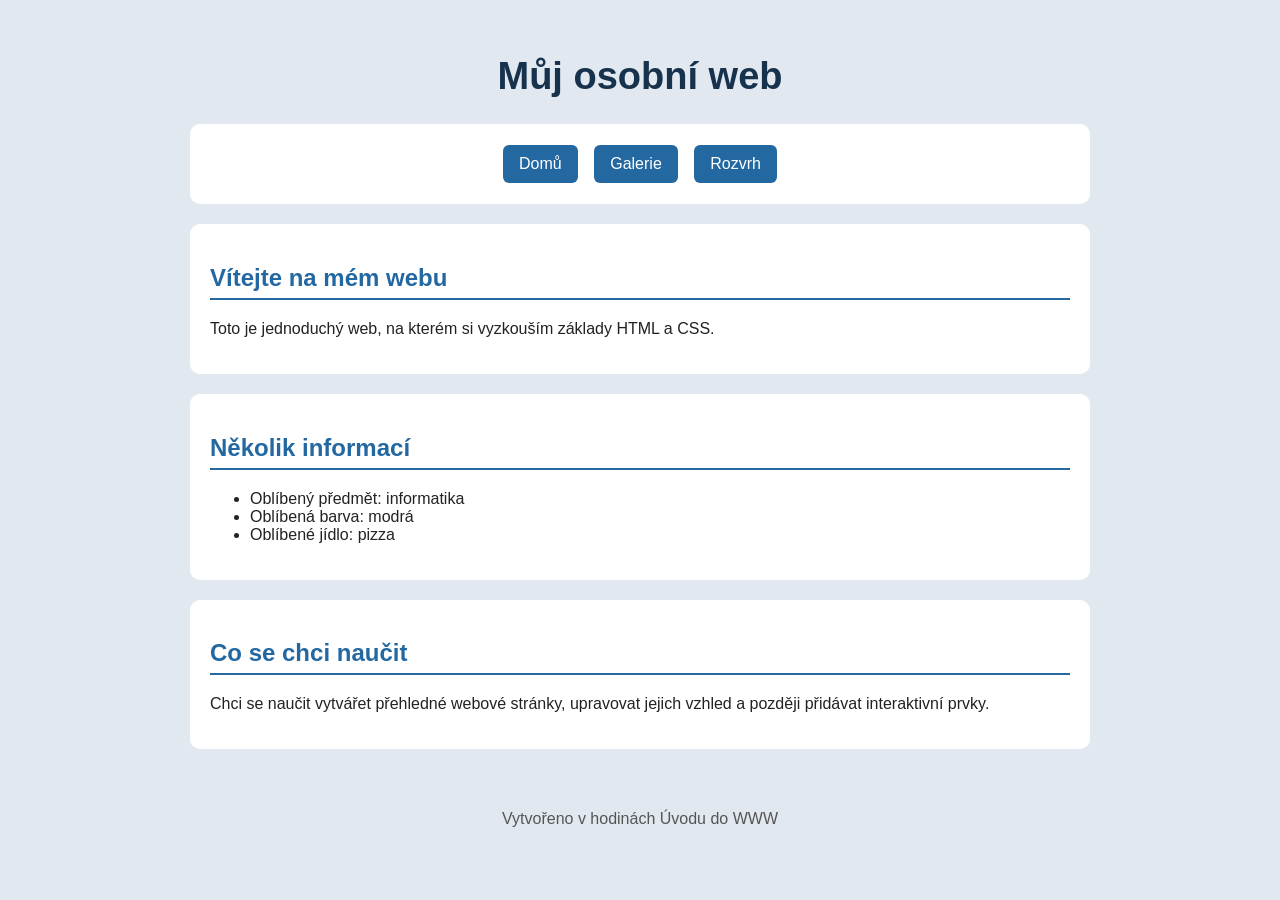
<file: index.html>
<!doctype html>
<html lang="cs">
<head>
    <meta charset="UTF-8">
    <meta name="viewport" content="width=device-width, initial-scale=1.0">
    <title>Můj web | Domů</title>
    <link rel="stylesheet" href="style.css">
</head>
<body>
<header>
    <h1>Můj osobní web</h1>

    <nav>
        <a href="index.html">Domů</a>
        <a href="galerie.html">Galerie</a>
        <a href="rozvrh.html">Rozvrh</a>
    </nav>
</header>

<main>
    <section class="uvod">
        <h2>Vítejte na mém webu</h2>

        <p>
            Toto je jednoduchý web, na kterém si vyzkouším základy HTML a CSS.
        </p>
    </section>

    <section>
        <h2>Několik informací</h2>

        <ul>
            <li>Oblíbený předmět: informatika</li>
            <li>Oblíbená barva: modrá</li>
            <li>Oblíbené jídlo: pizza</li>
        </ul>
    </section>

    <section>
        <h2>Co se chci naučit</h2>

        <p>
            Chci se naučit vytvářet přehledné webové stránky,
            upravovat jejich vzhled a později přidávat interaktivní prvky.
        </p>
    </section>
</main>

<footer>
    <p>Vytvořeno v hodinách Úvodu do WWW</p>
</footer>
</body>
</html>
</file>
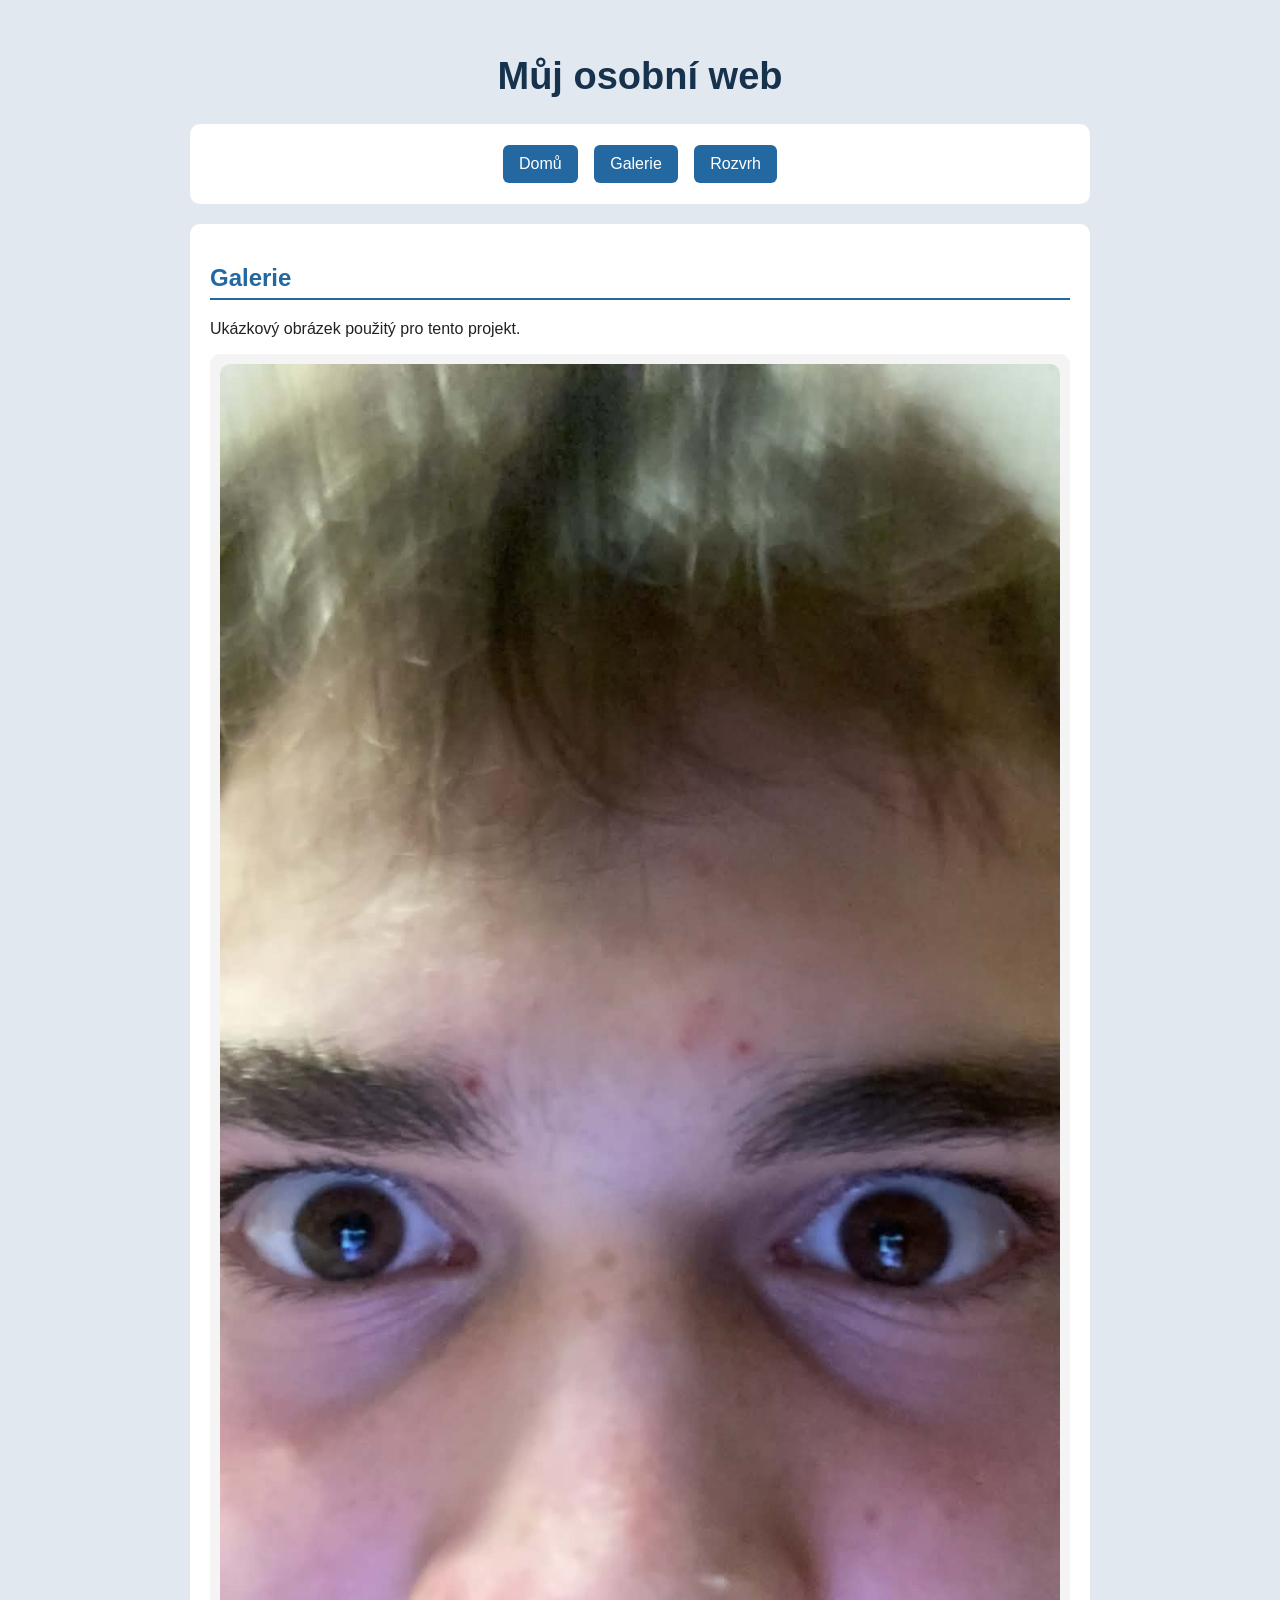
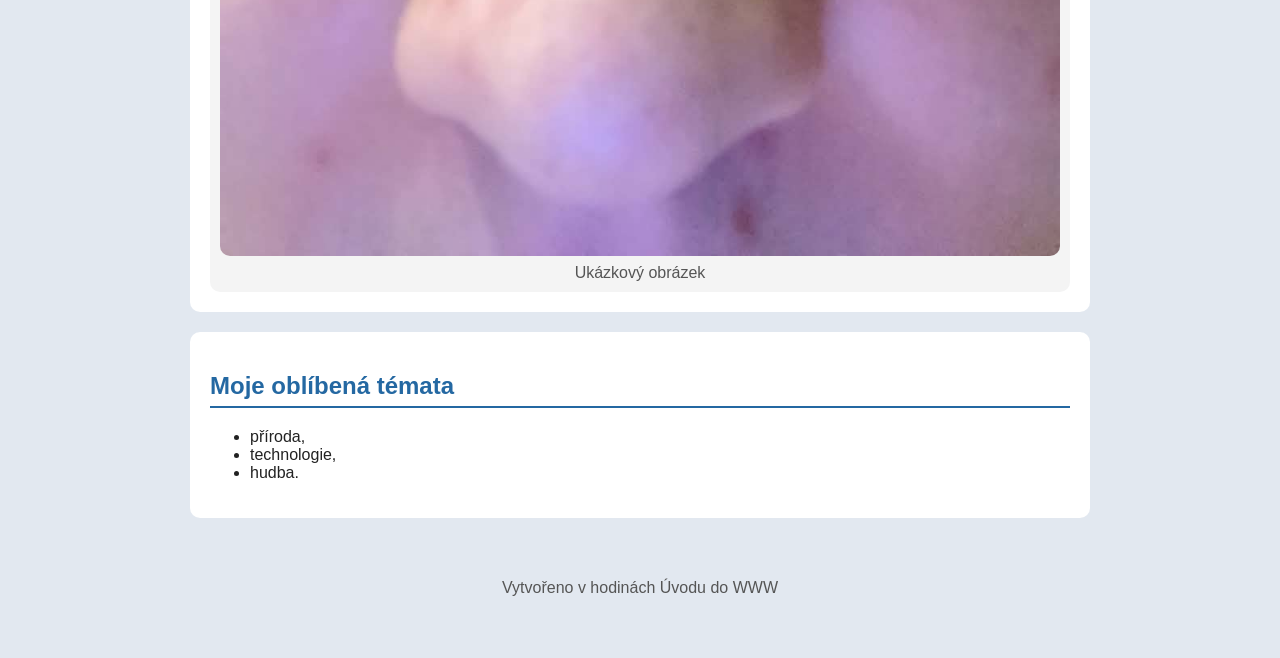
<file: galerie.html>
<!doctype html>
<html lang="cs">
<head>
    <meta charset="UTF-8">
    <meta name="viewport" content="width=device-width, initial-scale=1.0">
    <title>Můj web | Galerie</title>
    <link rel="stylesheet" href="style.css">
</head>
<body>
<header>
    <h1>Můj osobní web</h1>

    <nav>
        <a href="index.html">Domů</a>
        <a href="galerie.html">Galerie</a>
        <a href="rozvrh.html">Rozvrh</a>
    </nav>
</header>

<main>
    <section>
        <h2>Galerie</h2>

        <p>
            Ukázkový obrázek použitý pro tento projekt.
        </p>

        <figure>
            <img
                    src="images/1000003492.jpg"
                    alt="Zozu"
            >
            <figcaption>Ukázkový obrázek</figcaption>
        </figure>
    </section>

    <section>
        <h2>Moje oblíbená témata</h2>

        <ul>
            <li>příroda,</li>
            <li>technologie,</li>
            <li>hudba.</li>
        </ul>
    </section>
</main>

<footer>
    <p>Vytvořeno v hodinách Úvodu do WWW</p>
</footer>
</body>
</html>
</file>
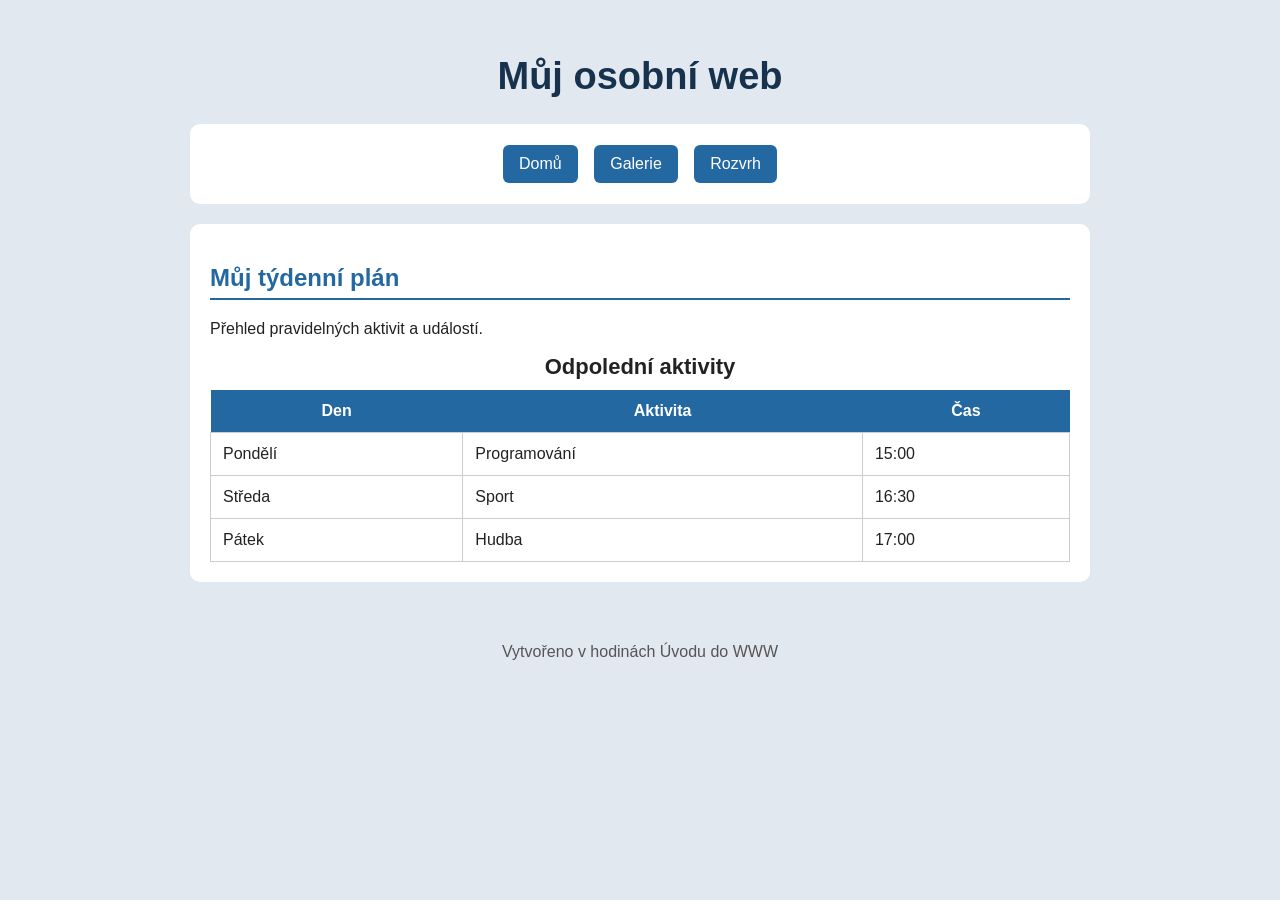
<file: rozvrh.html>
<!doctype html>
<html lang="cs">
<head>
    <meta charset="UTF-8">
    <meta name="viewport" content="width=device-width, initial-scale=1.0">
    <title>Můj web | Rozvrh</title>
    <link rel="stylesheet" href="style.css">
</head>
<body>
<header>
    <h1>Můj osobní web</h1>

    <nav>
        <a href="index.html">Domů</a>
        <a href="galerie.html">Galerie</a>
        <a href="rozvrh.html">Rozvrh</a>
    </nav>
</header>

<main>
    <section>
        <h2>Můj týdenní plán</h2>

        <p>
            Přehled pravidelných aktivit a událostí.
        </p>

        <table>
            <caption>Odpolední aktivity</caption>
            <thead>
            <tr>
                <th>Den</th>
                <th>Aktivita</th>
                <th>Čas</th>
            </tr>
            </thead>
            <tbody>
            <tr>
                <td>Pondělí</td>
                <td>Programování</td>
                <td>15:00</td>
            </tr>
            <tr>
                <td>Středa</td>
                <td>Sport</td>
                <td>16:30</td>
            </tr>
            <tr>
                <td>Pátek</td>
                <td>Hudba</td>
                <td>17:00</td>
            </tr>
            </tbody>
        </table>
    </section>
</main>

<footer>
    <p>Vytvořeno v hodinách Úvodu do WWW</p>
</footer>
</body>
</html>
</file>
<file: style.css>
/* 1. Celá stránka */
body{
    max-width: 900px;
    margin: 0 auto;
    padding: 30px;

    background-color: #e2e8f0;
    color: #222222;

    font-family: Verdana, Geneva, Tahoma, sans-serif;
}

/* 2. Nadpisy */
h1{
    color: #17324d;
    font-size: 38px;
    text-align: center;
    font-family: Verdana, Geneva, Tahoma, sans-serif;
}

h2{
    color: #2468a2;
    border-bottom: 2px solid #2468a2;
    padding-bottom: 6px;
}

/* 3. Navigace a odkazy */
nav{
    padding: 15px;
    background-color: white;
    border-radius: 10px;
    text-align: center;
}

nav a{
    display: inline-block;
    margin: 6px;
    padding: 10px 16px;

    color: white;
    background-color: #2468a2;

    text-decoration: none;
    border-radius: 6px;
}

nav a:hover{
    background-color: orange;
}

/* 4. Hlavní obsah a jednotlivé sekce */
main{
    margin-top: 20px;
}

section{
    margin-bottom: 20px;
    padding: 20px;
    background-color: white;
    border-radius: 10px;
}

/* 5. Obrázky a jejich popisky */
img{
    display: block;
    max-width: 100%;
    height: auto;
    margin: 0 auto;

    border-radius: 10px;
}
figure{
    margin: 0;
    padding: 10px;
    background-color: #f4f4f4;
    border-radius: 10px;
}
figcaption{
    margin-top: 8px;
    color: #555555;
    text-align: center;
}

/* 6. Tabulka */
table{
    width: 100%;
    border-collapse: collapse;
    background-color: white;
}

caption{
    font-size: 22px;
    font-weight: bold;
    margin-bottom: 10px;
}
th{
    color: white;
    background-color: #2468a2;
    padding: 12px;
}
td{
    padding: 12px;
    border: 1px solid #cccccc;
    text-align: left;
}

/* 7. Zápatí */
footer{
    margin-top: 30px;
    padding: 15px;

    color: #555555;
    text-align: center;
    font-family: Verdana, Geneva, Tahoma, sans-serif;
}
</file>
